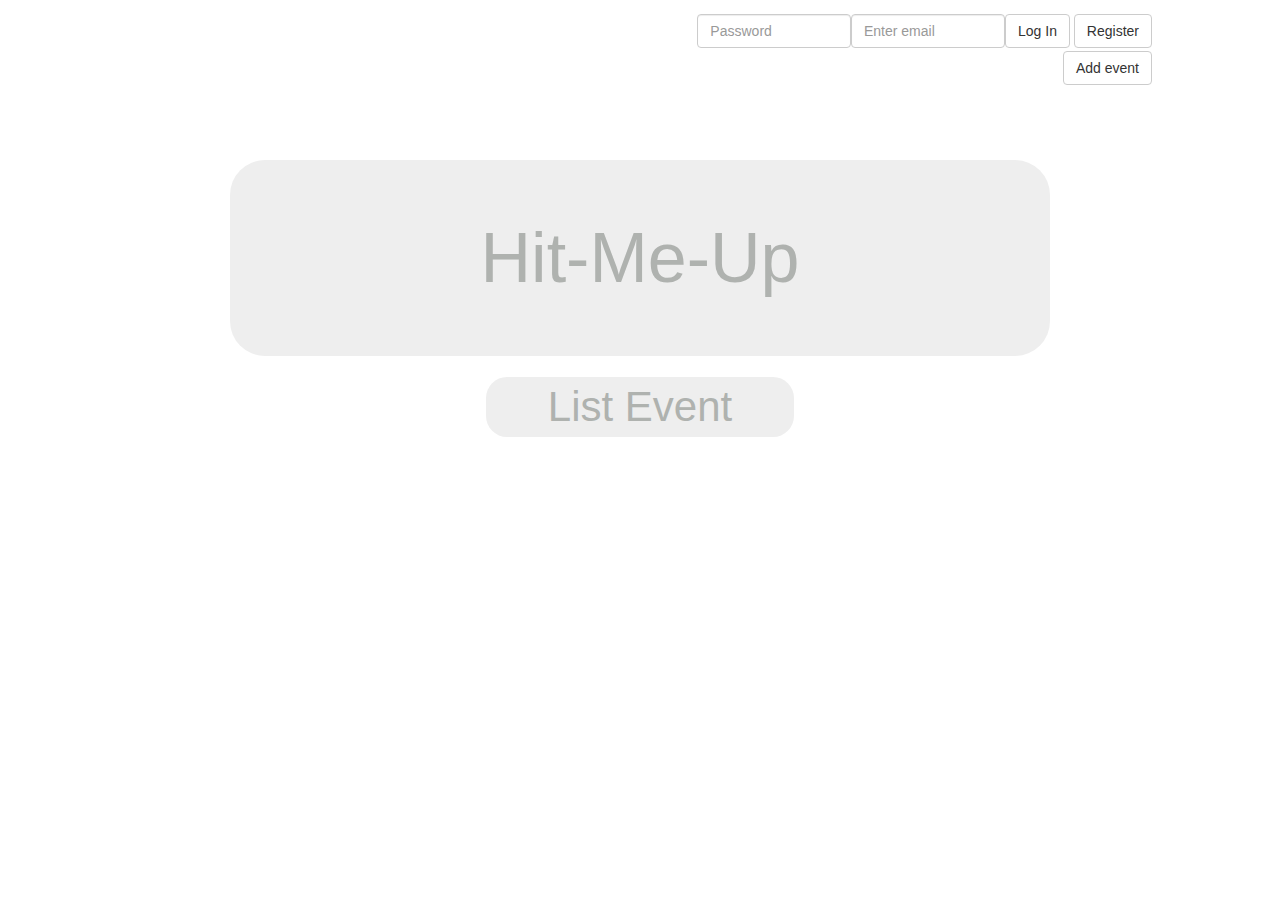
<file: index.html>
<!DOCTYPE html>
<html lang="en">
  <head>
    <meta charset="utf-8">
    <meta http-equiv="X-UA-Compatible" content="IE=edge">
    <meta name="viewport" content="width=device-width, initial-scale=1">
    <title>Hit-Me-Up | Home</title>

    <!-- Bootstrap -->
    <!-- Latest compiled and minified CSS -->
    <link rel="stylesheet" href="https://maxcdn.bootstrapcdn.com/bootstrap/3.3.1/css/bootstrap.min.css">

    <link rel="stylesheet" href="css/styles.css">


    <!-- HTML5 shim and Respond.js for IE8 support of HTML5 elements and media queries -->
    <!-- WARNING: Respond.js doesn't work if you view the page via file:// -->
    <!--[if lt IE 9]>
      <script src="https://oss.maxcdn.com/html5shiv/3.7.2/html5shiv.min.js"></script>
      <script src="https://oss.maxcdn.com/respond/1.4.2/respond.min.js"></script>
    <![endif]-->
  </head>
  <body>
    <div id="home" class="page">
      <header class="clearfix">
        <form class="log-in" role="form">      
          <div class="form-grouping">
            <button type="submit" class="btn btn-default">Log In</button>
            <button class="btn btn-default">Register</button>
            <button class="btn btn-default">Add event</button>  
          </div> 
          <input type="email" class="form-control" id="email" placeholder="Enter email">
          <input type="password" class="form-control" id="password" placeholder="Password">     
        
                   
        </form>  
      </header>      
        <a class="jumbotron" href="event-listings.html">Hit-Me-Up</a>
        <a class="list-event" href="create-event.html">List Event</a>      
    </div>
    

    <!-- jQuery (necessary for Bootstrap's JavaScript plugins) -->
    <script src="https://ajax.googleapis.com/ajax/libs/jquery/1.11.1/jquery.min.js"></script>
    <!-- Latest compiled and minified JavaScript -->
    <script src="https://maxcdn.bootstrapcdn.com/bootstrap/3.3.1/js/bootstrap.min.js"></script>
  </body>
</html>
</file>
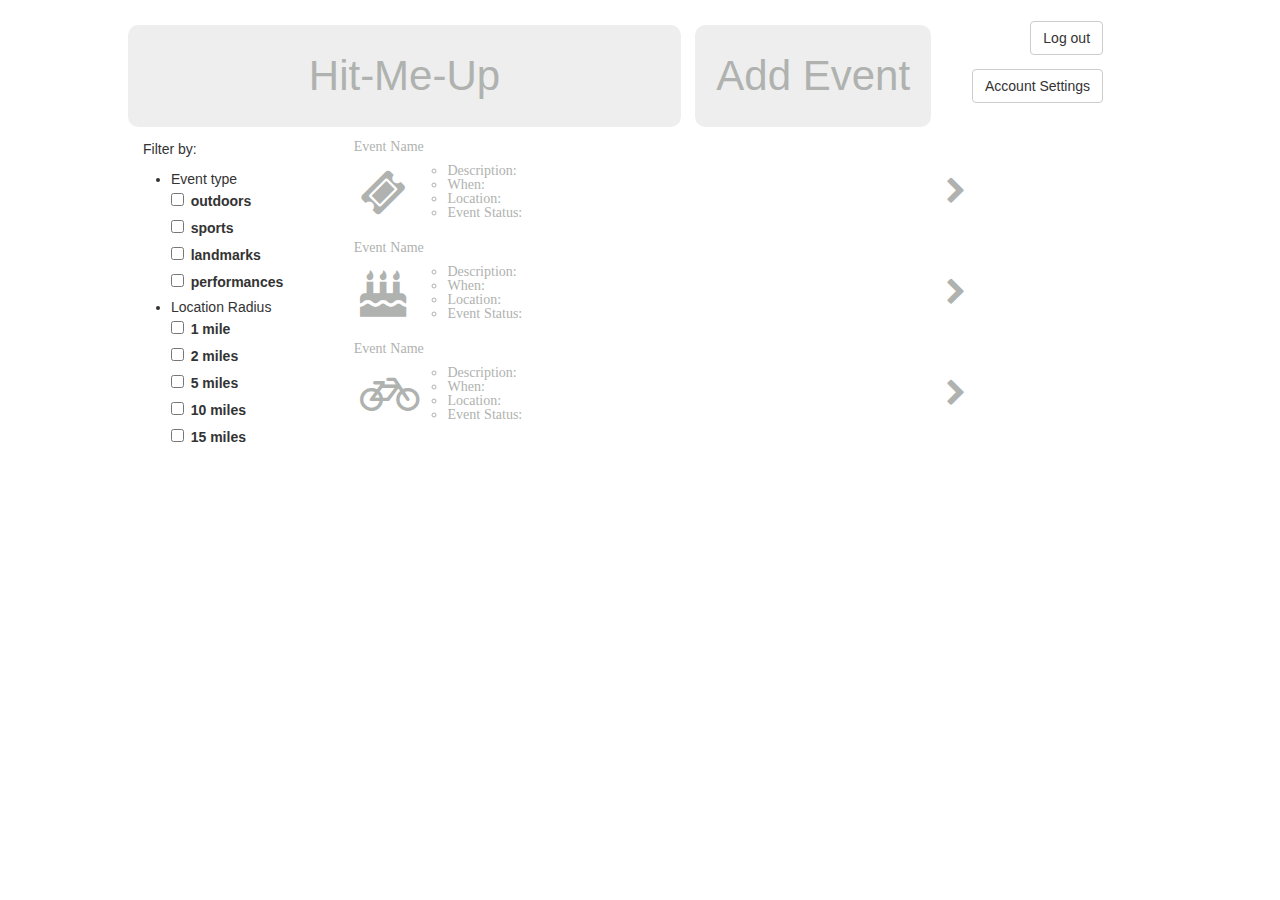
<file: event-listings.html>
<!DOCTYPE html>
<html lang="en">
  <head>
    <meta charset="utf-8">
    <meta http-equiv="X-UA-Compatible" content="IE=edge">
    <meta name="viewport" content="width=device-width, initial-scale=1">
    <title>Hit-Me-Up | Event-Listings</title>

    <!-- Bootstrap -->
    <!-- Latest compiled and minified CSS -->
    <link rel="stylesheet" href="https://maxcdn.bootstrapcdn.com/bootstrap/3.3.1/css/bootstrap.min.css">
    <!-- Optional theme -->
    <link rel="stylesheet" href="css/font-awesome.min.css">
    <link rel="stylesheet" href="css/styles.css">
    


    <!-- HTML5 shim and Respond.js for IE8 support of HTML5 elements and media queries -->
    <!-- WARNING: Respond.js doesn't work if you view the page via file:// -->
    <!--[if lt IE 9]>
      <script src="https://oss.maxcdn.com/html5shiv/3.7.2/html5shiv.min.js"></script>
      <script src="https://oss.maxcdn.com/respond/1.4.2/respond.min.js"></script>
    <![endif]-->
  </head>
  <body>
    <div id="event-listing" class="page row">
      <header>
        <div class="jumbotron">Hit-Me-Up</div>
        <a class="add-event" href="create-event.html">Add Event</a>
        <form class="user" role="form">      
          <button class="btn btn-default">Log out</button>
          <button class="btn btn-default">Account Settings</button>
        </form>
      </header>

      <div class="col-left col-md-2">
        <p>Filter by:</p>
        <ul class="filters">
          <li>Event type<br>
            <input type="checkbox" name="outdoors" id="outdoors">
            <label for="outdoors">outdoors</label><br>
            <input type="checkbox" name="sports" id="sports">
            <label for="sports">sports</label><br>
            <input type="checkbox" name="landmarks" id="landmarks">
            <label for="landmarks">landmarks</label><br>
            <input type="checkbox" name="performances" id="performances">
            <label for="performances">performances</label>
          </li>
          <li>Location Radius<br>
            <input type="checkbox" name="one" id="one">
            <label for="one">1 mile</label><br>
            <input type="checkbox" name="two" id="two">
            <label for="two">2 miles</label><br>
            <input type="checkbox" name="five" id="five">
            <label for="five">5 miles</label><br>
            <input type="checkbox" name="ten" id="ten">
            <label for="ten">10 miles</label><br>
            <input type="checkbox" name="fifteen" id="fifteen">
            <label for="fifteen">15 miles</label><br>
          </li>
        </ul>
      </div>

      <div class="col-right col-md-8">
        <ul class="events">
          <li class="event fa fa-chevron-right">
            <a href="event.html">
              <p>Event Name</p>
              <ul class="description fa fa-ticket">
                <li>Description:<span></span></li>
                <li>When:<span></span></li>
                <li>Location:<span></span></li>
                <li>Event Status:<span></span></li>
              </ul>
            </a>
          </li>
          <li class="event fa fa-chevron-right">
            <a href="event.html">
              <p>Event Name</p>
              <ul class="description fa fa-birthday-cake">
                <li>Description:<span></span></li>
                <li>When:<span></span></li>
                <li>Location:<span></span></li>
                <li>Event Status:<span></span></li>
              </ul>
            </a>          
          </li>
          <li class="event fa fa-chevron-right">
            <a href="event.html">
              <p>Event Name</p>
              <ul class="description fa fa-bicycle">
                <li>Description:<span></span></li>
                <li>When:<span></span></li>
                <li>Location:<span></span></li>
                <li>Event Status:<span></span></li>
              </ul>
            </a>          
          </li>
          <li class="event fa fa-chevron-right">
            <a href="event.html">
              <p>Event Name</p>
              <ul class="description fa fa-paint-brush">
                <li>Description:<span></span></li>
                <li>When:<span></span></li>
                <li>Location:<span></span></li>
                <li>Event Status:<span></span></li>
              </ul>
            </a>          
          </li>
          <li class="event fa fa-chevron-right">
            <a href="event.html">
              <p>Event Name</p>
              <ul class="description fa fa-binoculars">
                <li>Description:<span></span></li>
                <li>When:<span></span></li>
                <li>Location:<span></span></li>
                <li>Event Status:<span></span></li>
              </ul>
            </a>          
          </li>
          <li class="event fa fa-chevron-right">
            <a href="event.html">
              <p>Event Name</p>
              <ul class="description fa fa-futbol-o">
                <li>Description:<span></span></li>
                <li>When:<span></span></li>
                <li>Location:<span></span></li>
                <li>Event Status:<span></span></li>
              </ul>
            </a>          
          </li>        
        </ul>
      </div>
    </div>

    <!-- jQuery (necessary for Bootstrap's JavaScript plugins) -->
    <script src="https://ajax.googleapis.com/ajax/libs/jquery/1.11.1/jquery.min.js"></script>
    <!-- Latest compiled and minified JavaScript -->
    <script src="https://maxcdn.bootstrapcdn.com/bootstrap/3.3.1/js/bootstrap.min.js"></script>
  </body>
</html>
</file>
<file: css/styles.css>
.page{
  width:1024px;
  margin: 1em auto ;
}

a,
a:hover{
  text-decoration: none;
}



.form-grouping{
  width: 14.4%;
  float: right;
  text-align: right;
}

.form-grouping button:nth-child(3){
  margin-top: .2em;
}

/******* HEADER STYLES *******/
header .jumbotron{
  position: relative;
  display:inline-block;
  width: 54%;
  margin: .25em auto .3em auto;
  border-radius: .25em;
  text-align: center;
  font-size: 3em;
  text-decoration: none;
  color: rgb(175, 178, 175);
  padding: 0.5em;
}

header .add-event{
  color: rgb(175, 178, 175);
  font-size: 3em;
  border-radius: .25em;
  margin: .25em auto .3em auto;
  background:#eee;
  text-decoration: none;
  padding: .5em;
  margin-left: .25em;
  display: inline-block;
}

header .add-event:hover{
  color: rgba(50, 179, 50, 0.75);
  -webkit-box-shadow: 0px 1px 17px 0px rgba(50, 179, 50, 0.75);
  -moz-box-shadow:    0px 1px 17px 0px rgba(50, 179, 50, 0.75);
  box-shadow:         0px 1px 17px 0px rgba(50, 179, 50, 0.75);
}

header form{
  display: inline-block;
  text-align: right;
  width: 12em;
}
header form button:first-child{
  margin-bottom:1em;
}


/******* HOME PAGE STYLES *******/

#home a{
  display:block;
}

#home input{
    display: inline-block;  
    width: 15%;
    float: right;
}

#home form{
  width:100%;
}

#home form button:first-child{
  margin-bottom: 0;
}

#home .jumbotron{
  position: relative;
  width:80%;
  margin: 1em auto .3em auto;
  border-radius: .5em;
  text-align: center;
  font-size: 5em;
  color: rgb(175, 178, 175);
}

#home a.jumbotron:hover{
  color: rgba(50, 179, 50, 0.75);
  -webkit-box-shadow: 0px 1px 17px 0px rgba(50, 179, 50, 0.75);
  -moz-box-shadow:    0px 1px 17px 0px rgba(50, 179, 50, 0.75);
  box-shadow:         0px 1px 17px 0px rgba(50, 179, 50, 0.75);
}

#home a.jumbotron:active{
  -webkit-box-shadow: inset 0px 1px 24px -3px rgba(50, 179, 50, 0.75);
  -moz-box-shadow:    inset 0px 1px 24px -3px rgba(50, 179, 50, 0.75);
  box-shadow:         inset 0px 1px 24px -3px rgba(50, 179, 50, 0.75);
}

#home a.list-event{
  background: #eee;
  width:30%;
  border-radius: .5em;
  text-align: center;
  font-size: 3em;
  color: rgb(175,178,175);
  position: relative;
  margin: auto;
}

#home a.list-event:hover{
  color: rgba(50, 179, 50, 0.75);
  -webkit-box-shadow: 0px 1px 17px 0px rgba(50, 179, 50, 0.75);
  -moz-box-shadow:    0px 1px 17px 0px rgba(50, 179, 50, 0.75);
  box-shadow:         0px 1px 17px 0px rgba(50, 179, 50, 0.75);
}

#home a.list-event:active{
  -webkit-box-shadow: inset 0px 1px 24px -3px rgba(50, 179, 50, 0.75);
  -moz-box-shadow:    inset 0px 1px 24px -3px rgba(50, 179, 50, 0.75);
  box-shadow:         inset 0px 1px 24px -3px rgba(50, 179, 50, 0.75);
}

/******* EVENTS LISTING PAGE STYLES *******/

.filters{
  padding-left: 2em;
}

.filters input[type="checkbox"],
.filters label{
  display: inline-block;
}

.filters input[type="checkbox"]{
  margin-right: .2em;
}

.events{
  list-style: none;
  position: relative;
  height: 21em;
  overflow: auto;
}

.events .event{
  margin-bottom: 1.5em;
  display:block;
}

.events a{
  color: rgb(175, 178, 175);  
}

.event.fa-chevron-right:before{
  position: absolute;
  right: 0em;
  font-size: 2em;
  padding-top: 1.4em;
  color: rgb(175, 178, 175);
}

.event:hover.fa-chevron-right:before,
.event:hover .fa-ticket:before,
.event:hover .fa-bicycle:before,
.event:hover .fa-paint-brush:before,
.event:hover .fa-birthday-cake:before,
.event:hover .fa-binoculars:before,
.event:hover .fa-futbol-o:before,
.event:hover li{
  color: rgba(50, 179, 50, 0.75);

}

.events .description{
   padding-left: 6.7em; 
}

.description.fa-ticket:before,
.description.fa-birthday-cake:before,
.description.fa-bicycle:before,
.description.fa-paint-brush:before,
.description.fa-binoculars:before,
.description.fa-futbol-o:before{
  position: absolute;
  left: 1em;
  font-size: 3.3em;
  padding-top: 0.15em;
}


/******* EVENT DETAILS *******/

.left-col a{
  text-align: center;
}

.left-col img{
  display: block;
}


.event-details p{
  display: inline-block;
}

.event-details .title{
  width: 20%;
}

.event-details{
  list-style: none;
}


/******* CREATE EVENT *******/

#create-event .img-upload a{
  text-align: center;
  display: block;
}


#create-event .jumbotron{
  width:80%;
}

#create-event .form-group label,
#create-event .form-group input{
  display: inline-block;
}

#create-event .form-group label{
  width: 20%;
  margin-bottom: 2em;
}

#create-event .form-group input{
  width: 76.6%;
}
</file>
